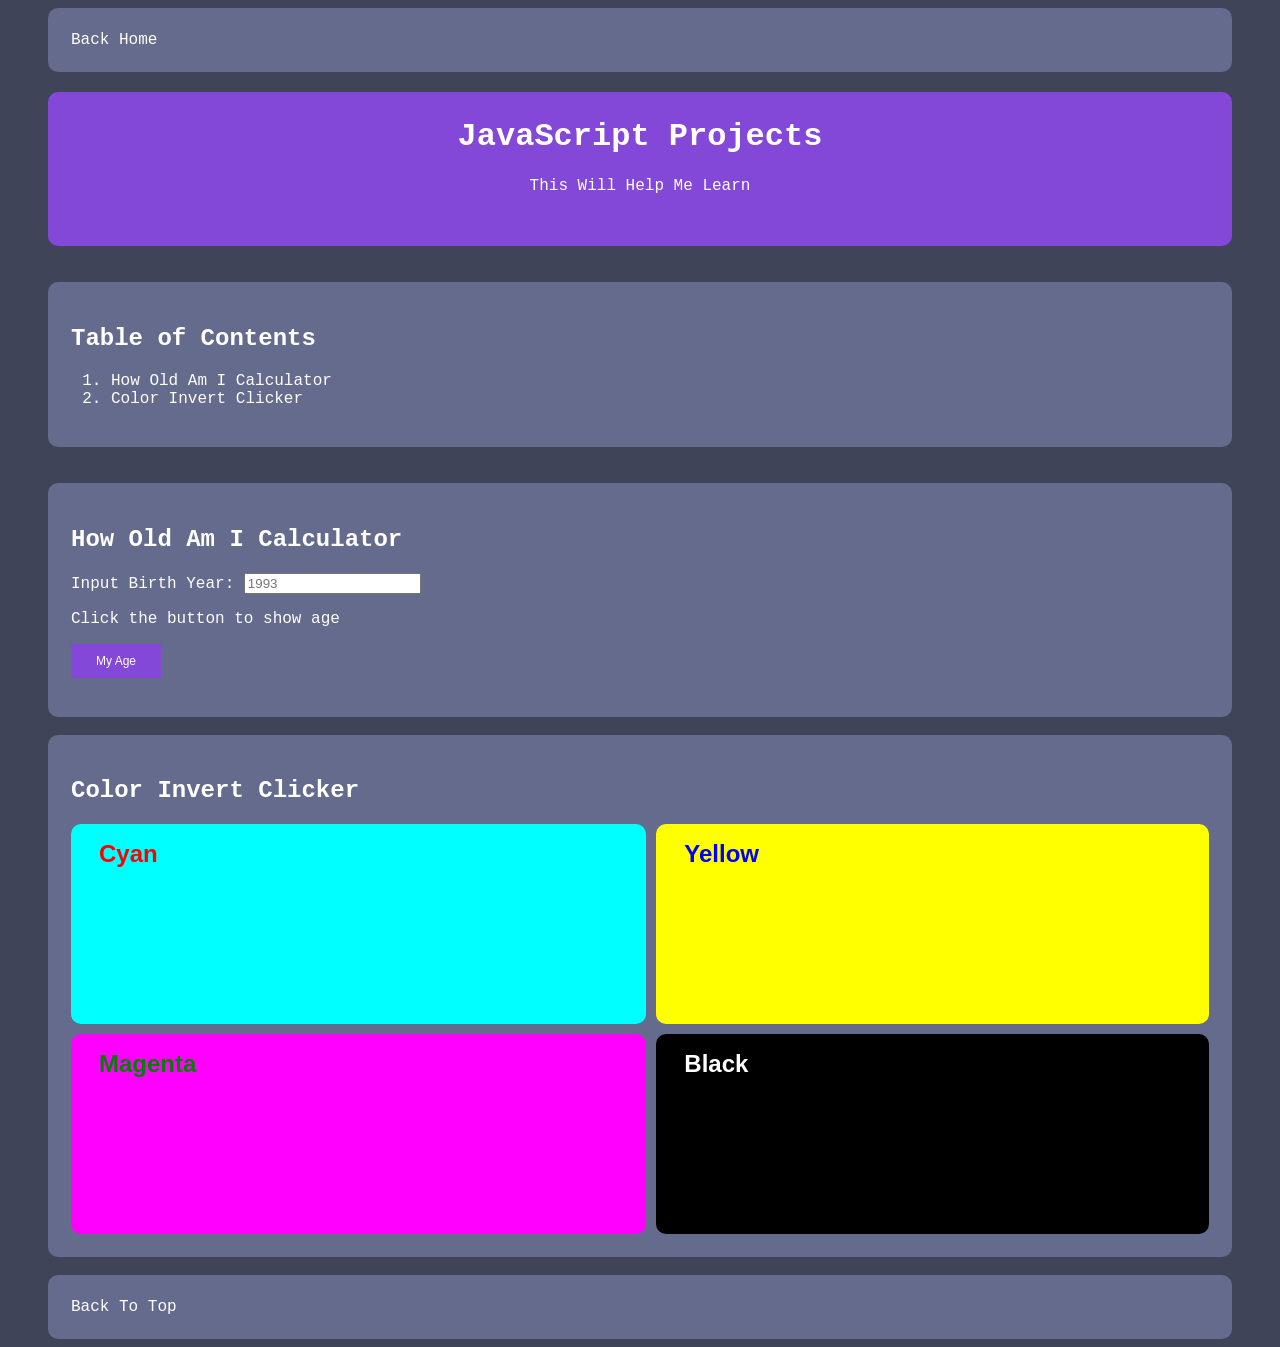
<file: javascriptprojects.html>
<!DOCTYPE html>
<html lang="en">
  <head>
    <meta charset="UTF-8" />
    <meta name="viewport" content="width=device-width, initial-scale=1.0" />
    <link rel="stylesheet" href="style.css" />
    <title>Cheat Sheet</title>
  </head>
  <body>
    <div class="mainBox">
      <a href="index.html">Back Home</a>
    </div>
    <div class="header" id="top">
      <h1>JavaScript Projects</h1>
      <p>This Will Help Me Learn</p>
    </div>
    <br />
    <br />
    <div class="mainBox">
      <h2>Table of Contents</h2>
      <ol>
        <li><a href="#jsTestGetAge">How Old Am I Calculator</a></li>
        <li><a href="#colorInvertClicker">Color Invert Clicker</a></li>
      </ol>
    </div>
    <br />
    <br />
    <div class="mainBox" id="jsTestGetAge">
      <h2>How Old Am I Calculator</h2>
      Input Birth Year: <input type="text" id="yearText" placeholder="1993" />
      <p>Click the button to show age</p>
      <button onclick="getAge()" class="ageButton">My Age</button>
      <p><strong id="myAge"></strong></p>
    </div>
    <br />
    <div class="mainBox" id="colorInvertClicker">
      <h2>Color Invert Clicker</h2>
      <div class="grid-container" id="colorBoxes">
        <div class="grid-item1 boxCyan" id="cyan">
          <button class="colorButtonCyan" id="btCyan">Cyan</button>
        </div>
        <div class="grid-item2 boxYellow" id="yellow">
          <button class="colorButtonYellow" id="btYellow">Yellow</button>
        </div>
        <div class="grid-item3 boxMagenta" id="magenta">
          <button class="colorButtonMagenta" id="btMagenta">Magenta</button>
        </div>
        <div class="grid-item4 boxBlack" id="black">
          <button class="colorButtonBlack" id="btBlack">Black</button>
        </div>
      </div>
    </div>
    <br />
    <div class="mainBox">
      <a href="#top" class="top">Back To Top</a>
    </div>
    <script src="script.js"></script>
  </body>
</html>
</file>
<file: style.css>
body {
  font-family: Courier, monospace;
  color: white;
  background-color: #404459;
}
.header {
  margin: 20px 40px 0 40px;
  border: solid;
  padding: 0 0 30px 0;
  border-width: thick;
  border-radius: 10px;
  border-color: #8448d9;
  background-color: #8448d9;
  text-align: center;
  color: white;
}

.mainBox {
  border: solid;
  border-color: #656b8c;
  border-radius: 10px;
  background-color: #656b8c;
  color: white;
  padding: 20px 20px 20px 20px;
  margin: 0 40px 0 40px;
}

strong {
  color: #f2bea0;
}

.hmar {
  margin: 0;
}

a {
  text-decoration: none;
  color: white;
  display: block;
}

.ageButton {
  background-color: #8448d9;
  border: none;
  color: white;
  padding: 10px 25px;
  text-align: center;
  font-size: 12px;
}

.ageButton:hover {
  background-color: #f2bea0;
}

a:hover {
  color: #f2bea0;
}

.grid-container {
  display: grid;
  grid-template-rows: 200px 200px;
  grid-gap: 10px;
}

.grid-item1 {
  grid-column-start: 1;
  grid-column-end: 1;
  grid-row-start: 1;
  grid-row-end: 1;
}

.grid-item2 {
  grid-column-start: 2;
  grid-column-end: 2;
  grid-row-start: 1;
  grid-row-end: 1;
}

.grid-item3 {
  grid-column-start: 1;
  grid-column-end: 1;
  grid-row-start: 2;
  grid-row-end: 2;
}

.grid-item4 {
  grid-column-start: 2;
  grid-column-end: 2;
  grid-row-start: 2;
  grid-row-end: 2;
}

.boxCyan {
  padding: 0.5rem 0 0 1rem;
  background-color: cyan;
  border: solid;
  border-color: cyan;
  border-radius: 10px;
  color: red;
  font-size: 2rem;
  font-weight: bold;
}

.boxYellow {
  padding: 0.5rem 0 0 1rem;
  background-color: yellow;
  border: solid;
  border-color: yellow;
  border-radius: 10px;
  color: blue;
  font-size: 2rem;
  font-weight: bold;
}

.boxMagenta {
  padding: 0.5rem 0 0 1rem;
  background-color: magenta;
  border: solid;
  border-color: magenta;
  border-radius: 10px;
  color: green;
  font-size: 2rem;
  font-weight: bold;
}

.boxBlack {
  padding: 0.5rem 0 0 1rem;
  background-color: black;
  border: solid;
  border-color: black;
  border-radius: 10px;
  color: white;
  font-size: 2rem;
  font-weight: bold;
}

.colorButtonCyan {
  background-color: cyan;
  border: solid;
  border-color: cyan;
  border-radius: 10px;
  color: red;
  font-size: 1.5rem;
  font-weight: bold;
}

.colorButtonYellow {
  background-color: yellow;
  border: solid;
  border-color: yellow;
  border-radius: 10px;
  color: blue;
  font-size: 1.5rem;
  font-weight: bold;
}

.colorButtonMagenta {
  background-color: magenta;
  border: solid;
  border-color: magenta;
  border-radius: 10px;
  color: green;
  font-size: 1.5rem;
  font-weight: bold;
}

.colorButtonBlack {
  background-color: black;
  border: solid;
  border-color: black;
  border-radius: 10px;
  color: white;
  font-size: 1.5rem;
  font-weight: bold;
}

.colorButtonCyan:hover {
  background-color: red;
  color: cyan;
}

.colorButtonYellow:hover {
  background-color: blue;
  color: yellow;
}

.colorButtonMagenta:hover {
  background-color: green;
  color: magenta;
}

.colorButtonBlack:hover {
  background-color: white;
  color: black;
}

/* width */
::-webkit-scrollbar {
  width: 10px;
}

/* Track */
::-webkit-scrollbar-track {
  background: #404459;
}

/* Handle */
::-webkit-scrollbar-thumb {
  background: #8448d9;
}

/* Handle on hover */
::-webkit-scrollbar-thumb:hover {
  background: #8448d9;
}
</file>
